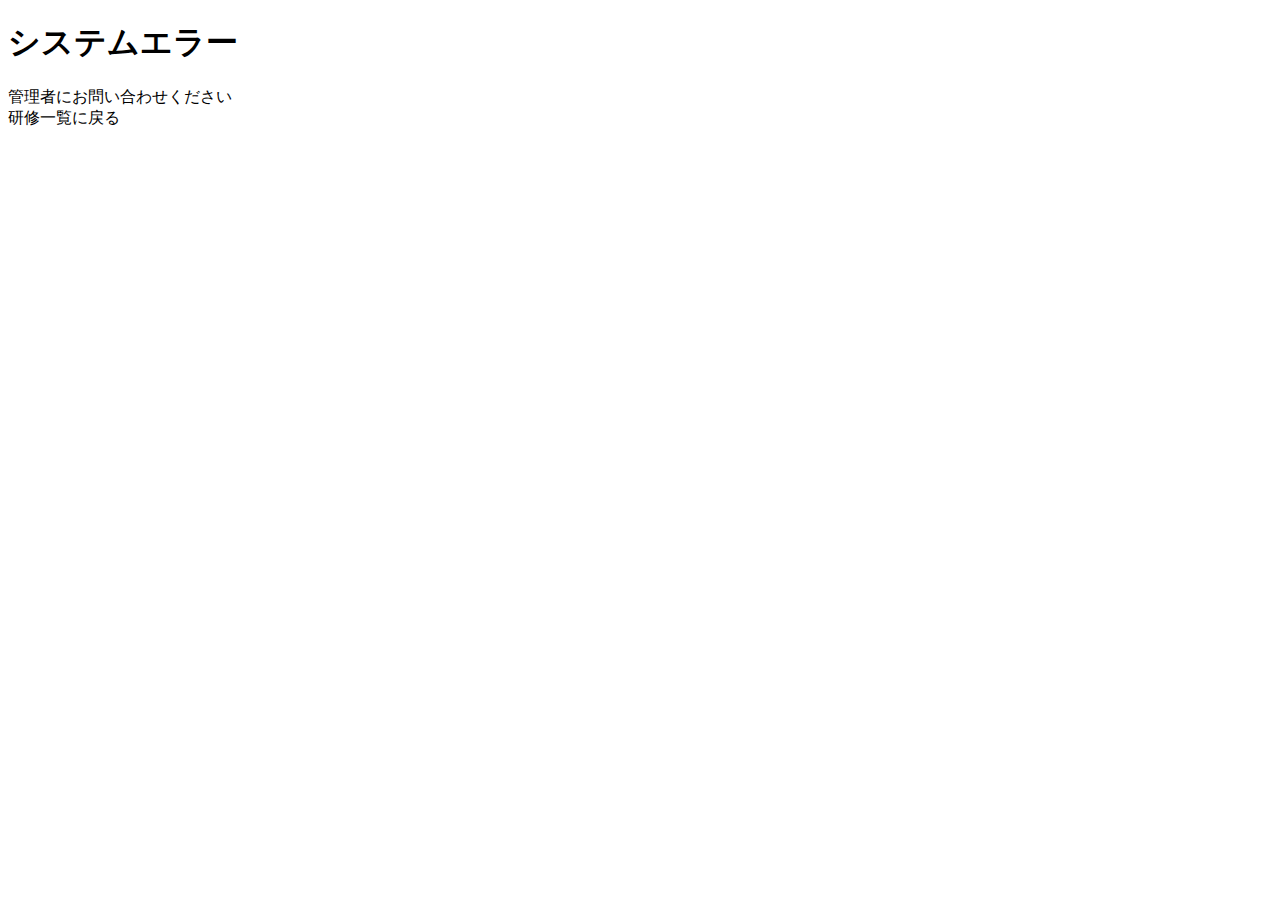
<file: Spring/spring-book-src-master/1401-training-data-exception-answer/src/main/resources/templates/systemError.html>
<!DOCTYPE HTML>
<html xmlns:th="http://www.thymeleaf.org" xmlns:sec="http://www.thymeleaf.org/extras/spring-security">
<head>
  <title>システムエラー</title>
</head>
<body>
<h1>システムエラー</h1>
</body>
管理者にお問い合わせください
<div>
<a th:href="@{/admin/training/display-list}">研修一覧に戻る</a>
</div>
</html>
</file>
